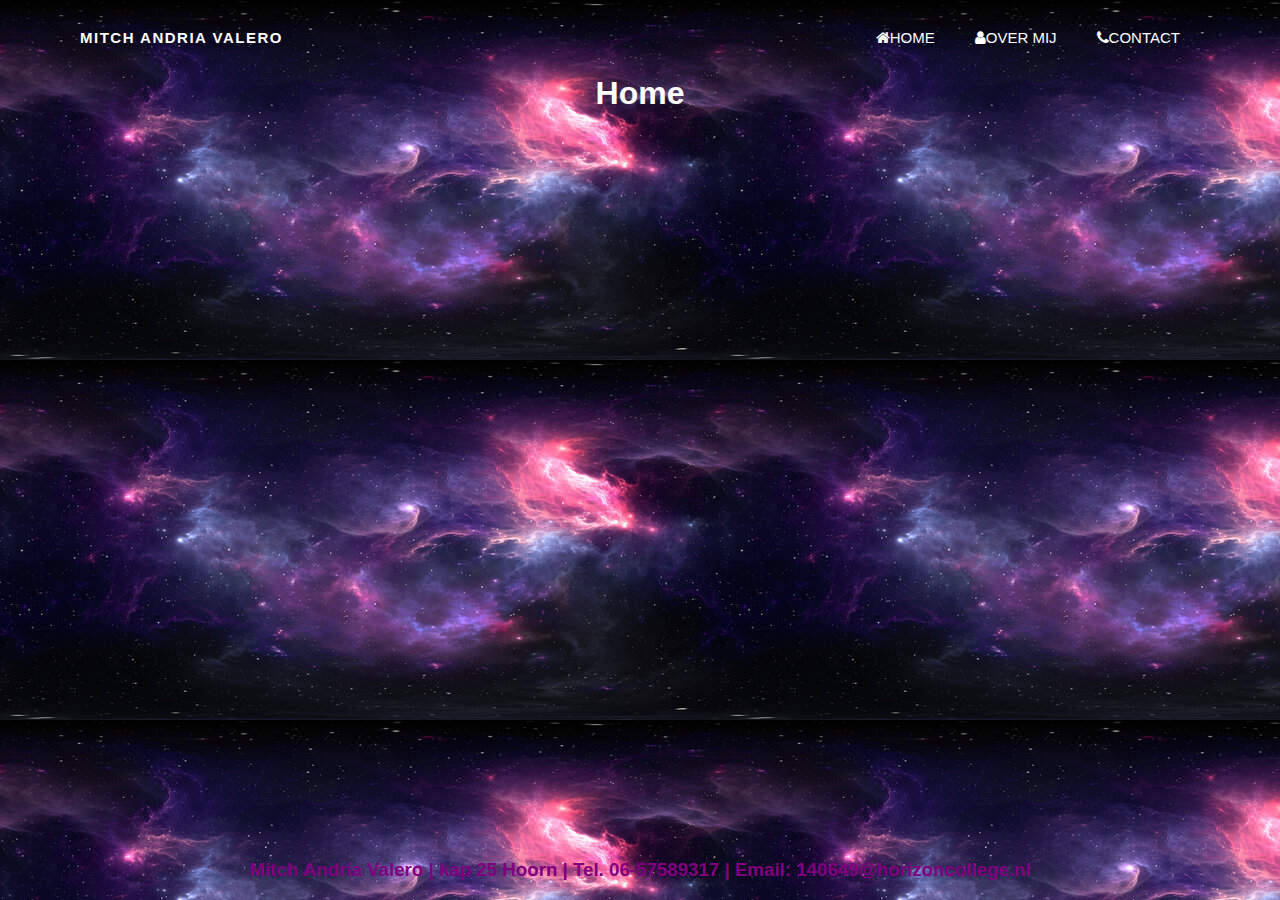
<file: index.html>
<!DOCTYPE html>
<html lang="en">

<head>
    <meta charset="UTF-8">
    <meta http-equiv="X-UA-Compatible" content="IE=edge">
    <meta name="viewport" content="width=device-width, initial-scale=1.0">
    <link rel="stylesheet" href="https://cdnjs.cloudflare.com/ajax/libs/font-awesome/4.7.0/css/font-awesome.min.css">
    <link rel="stylesheet" href="styles.css">
    <title>Home Page</title>
</head>

<body>
    <nav>
        <div class="logo">
            <p>Mitch Andria Valero</p>
        </div>
        <ul>
            <li><a href="index.html"><i class="fa fa-home"></i>Home</a></i></li>
            <li><a href="over-mij.html"><i class="fa fa-user"></i>Over mij</a></i></li>
            <li><a href="contact.html"><i class="fa fa-phone"></i>Contact</a></i></li>
        </ul>
    </nav>
    <h1>Home</h1>
    <iframe
        src="https://www.google.com/maps/embed?pb=!1m18!1m12!1m3!1d32336.033078305154!2d5.047439566136945!3d52.64541831284693!2m3!1f0!2f0!3f0!3m2!1i1024!2i768!4f13.1!3m3!1m2!1s0x47c8a90c31fad5df%3A0xcf99fa4d78d3ef18!2sHoorn!5e0!3m2!1snl!2snl!4v1668158366398!5m2!1snl!2snl"
        width="600" height="450" style="border:0;" allowfullscreen="" loading="lazy"
        referrerpolicy="no-referrer-when-downgrade"></iframe>
</body>
<footer>
    <div class="footer">
        <h3>Mitch Andria Valero | kap 25 Hoorn | Tel. 06-57589317 | Email: 140649@horizoncollege.nl</h3>
    </div>
</footer>

</html>
</file>
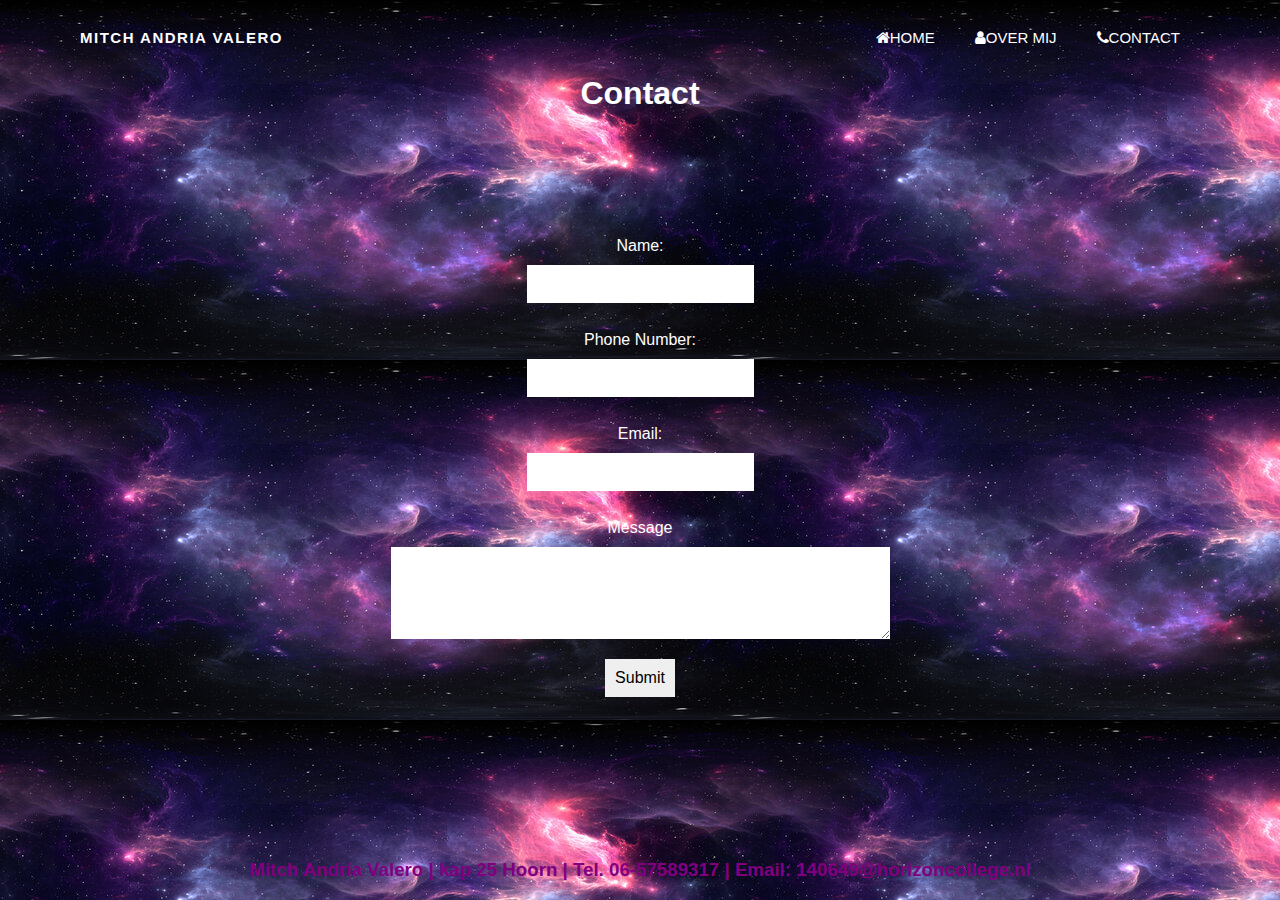
<file: contact.html>
<!DOCTYPE html>
<html lang="en">

<head>
    <meta charset="UTF-8">
    <meta http-equiv="X-UA-Compatible" content="IE=edge">
    <meta name="viewport" content="width=device-width, initial-scale=1.0">
    <link rel="stylesheet" href="https://cdnjs.cloudflare.com/ajax/libs/font-awesome/4.7.0/css/font-awesome.min.css">
    <link rel="stylesheet" href="styles.css">
    <title>Contact</title>
</head>

<body>

    <nav>
        <div class="logo">
            <p>Mitch Andria Valero</p>
        </div>
        <ul>
            <li><a href="index.html"><i class="fa fa-home"></i>Home</a></i></li>
            <li><a href="over-mij.html"><i class="fa fa-user"></i>Over mij</a></i></li>
            <li><a href="contact.html"><i class="fa fa-phone"></i>Contact</a></i></li>
        </ul>
    </nav>
    <h1>Contact</h1>
    <div class="container">

        <form class="message" action="contact.html">
            <label for="name">Name:</label>
            <input type="text" id="name" name="name" placeholder="" required><br>

            <label for="name">Phone Number:</label>
            <input type="text" id="name" name="name" placeholder="" required><br>

            <label for="mail">Email:</label>
            <input type="email" id="mail" name="mail" placeholder="" required><br>

            <label for="w3review">Message</label>

            <textarea id="w3review" name="w3review" rows="4" cols="50">

        </textarea>
            <input type="submit" value="Submit" id="knop">
        </form>
    </div>
</body>
<footer>
    <h3>Mitch Andria Valero | kap 25 Hoorn | Tel. 06-57589317 | Email: 140649@horizoncollege.nl</h3>
</footer>

</html>
</file>
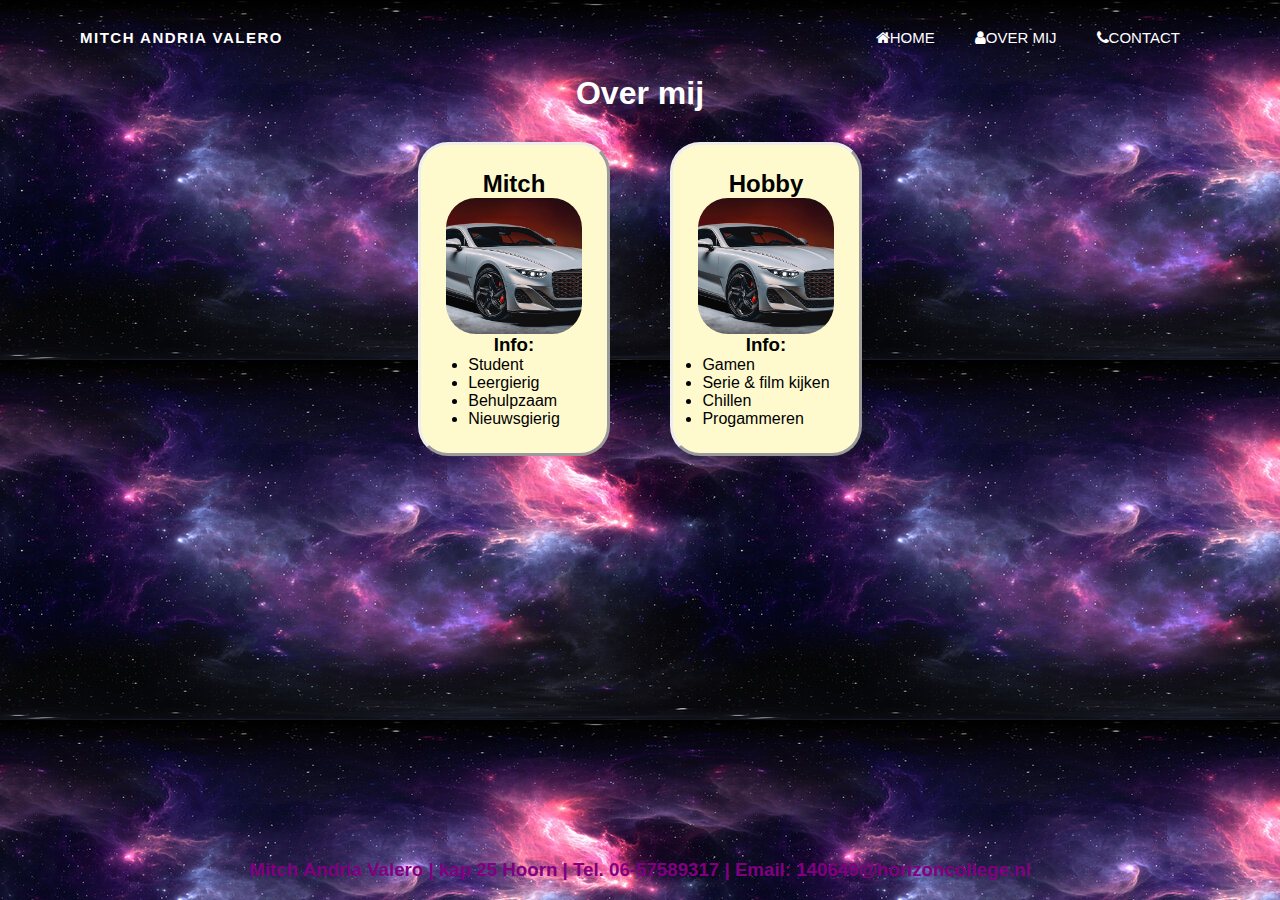
<file: over-mij.html>
<!DOCTYPE html>
<html lang="en">

<head>
    <meta charset="UTF-8">
    <meta http-equiv="X-UA-Compatible" content="IE=edge">
    <meta name="viewport" content="width=device-width, initial-scale=1.0">
    <link rel="stylesheet" href="https://cdnjs.cloudflare.com/ajax/libs/font-awesome/4.7.0/css/font-awesome.min.css">
    <link rel="stylesheet" href="styles.css">
    <title>Over mij</title>
</head>

<body>

    <nav>
        <div class="logo">
            <p>Mitch Andria Valero</p>
        </div>
        <ul>
            <li><a href="index.html"><i class="fa fa-home"></i>Home</a></i></li>
            <li><a href="over-mij.html"><i class="fa fa-user"></i>Over mij</a></i></li>
            <li><a href="contact.html"><i class="fa fa-phone"></i>Contact</a></i></li>
        </ul>
    </nav>
    <h1>Over mij</h1>

    <div class="avatar">
        <div class="collega">
            <h2>Mitch</h2>
            <div class="avatar">
                <img src="nice car.png" alt="car">
            </div>
            <h3>Info:</h3>
            <ul>
                <li>Student</li>
                <li>Leergierig</li>
                <li>Behulpzaam</li>
                <li>Nieuwsgierig</li>
            </ul>
        </div>
        <div class="collega">
            <h2>Hobby</h2>
            <div class="avatar">
                <img src="nice car.png" alt="car">
            </div>
            <h3>Info:</h3>
            <ul>
                <li>Gamen</li>
                <li>Serie & film kijken</li>
                <li>Chillen</li>
                <li>Progammeren</li>
            </ul>
        </div>
</body>
<footer>
    <h3>Mitch Andria Valero | kap 25 Hoorn | Tel. 06-57589317 | Email: 140649@horizoncollege.nl</h3>
</footer>

</html>
</file>
<file: styles.css>
* {
    margin: 0px;
    padding: 0px;
    box-sizing: border-box;
    font-family: 'Poppins', sans-serif;
}

body {
    background-image: url('spacebackground.jpg');
}

.map {
    align-items: center;
    justify-content: center;
}

/* Avatar */
.collega {
    background-color: lemonchiffon;
    border-radius: 30px;
    display: flex;
    flex-direction: column;
    align-items: center;
    padding: 25px;
    width: 15%;
    margin: 30px;
    border-style: outset;
    border-width: 3px;
}

.collega:nth-child(1) img[alt="colors"] {
    display: block;
    object-fit: cover;
    width: 20%;
    height: 20%;
    aspect-ratio: 1/1;
    object-position: left;
    padding: 10px;
}

.collega:nth-child(2) img[alt="colors"] {
    display: block;
    object-fit: cover;
    width: 20%;
    height: 20%;
    aspect-ratio: 1/1;
    object-position: center;
    padding: 10px;
}

.avatar {
    display: flex;
    justify-content: center;
    flex-direction: row;
    align-items: center;
}

.avatar img {
    border-radius: 30px;
    object-fit: cover;
    object-position: center;
    aspect-ratio: 1/1;
    width: 100%;
}

/* navbar */
nav {
    width: 100%;
    height: 75px;
    line-height: 75px;
    padding: 0px 80px;
}

nav .logo {
    float: left;
}

nav .logo p {
    font-size: 15px;
    font-weight: bold;
    letter-spacing: 1.5px;
    color: white;
    text-transform: uppercase;
}

nav ul {
    float: right;
    display: flex;
}

nav ul li {
    list-style: none;
    display: inline-block;
}

nav ul li a {
    text-decoration: none;
    color: white;
    font-size: 15px;
    text-transform: uppercase;
    padding: 0px 20px;
    display: block;
}

h1 {
    text-align: center;
    color: white;
}

/* Form */

.container {
    width: 100%;
    height: 80vh;
    display: flex;
    align-items: center;
    justify-content: center;
    position: absolute;
}

form {
    display: flex;
    flex-direction: column;
    width: 90%;
    max-width: 600px;
    border-radius: 10px;
    align-items: center;
    color: white;
}

form input,
form textarea {
    border: 0;
    margin: 10px 0;
    padding: 10px;
    outline: none;
    font-size: 16px;
}

/* Footer */
footer {
    position: absolute;
    padding: 1.5%;
    bottom: 0;
    left: 0;
    right: 0;
    height: auto;
    width: 100vw;
    font-family: "Open Sans";
    color: purple;
    text-align: center;
}
</file>
